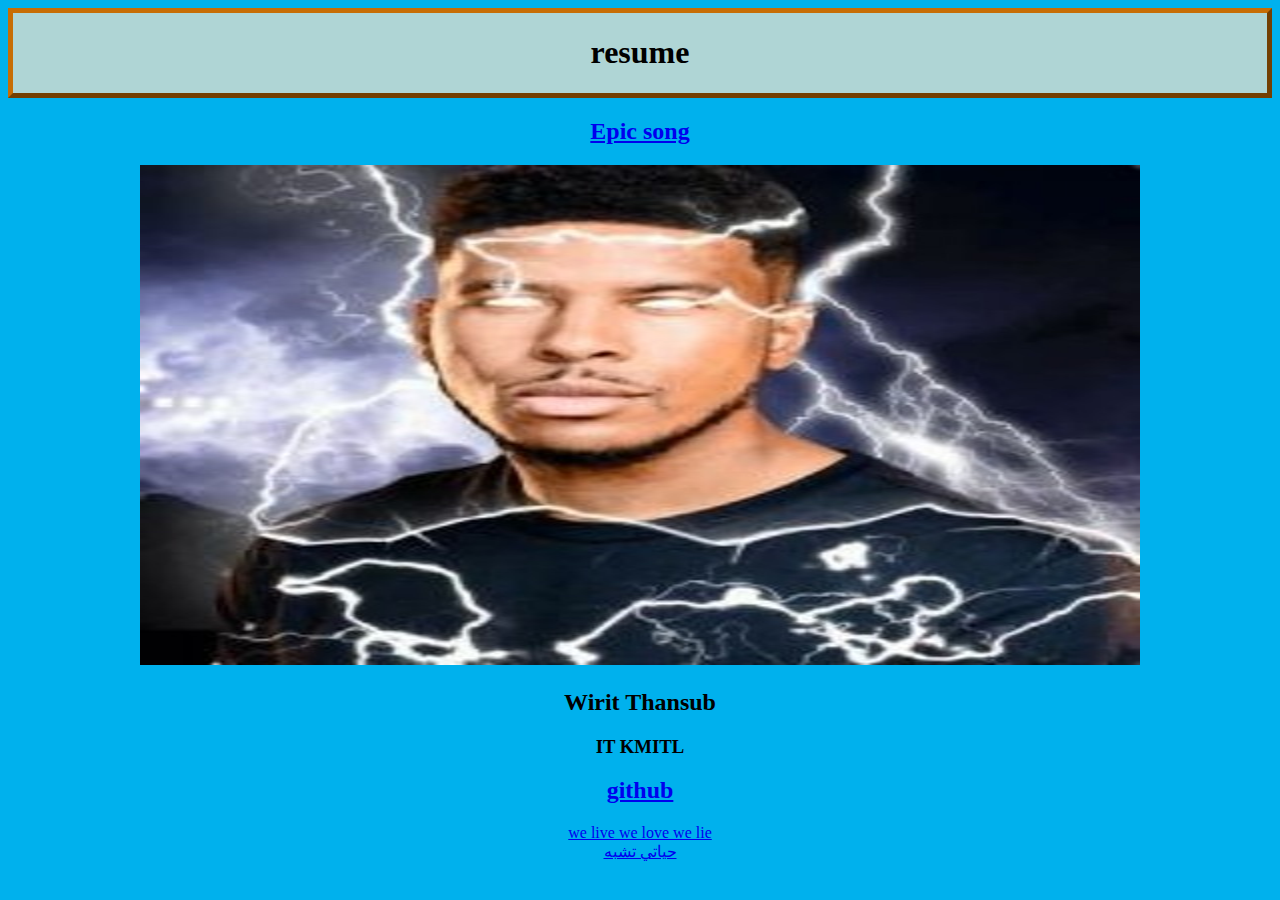
<file: index.html>
<!DOCTYPE html>
<html>
    <head>
        <title>Resume</title>
        <link rel="icon" type="image/x-icon" href="img/artworks-t2WU7CqW5Zym6EGP-ggTdBQ-t500x500.jpg">
        <link rel="stylesheet" href="colours.css">
        <style>
            .box {
              border: 5px outset rgb(199, 109, 5);
              background-color: rgb(175, 213, 213);    
              text-align: center;
              margin: auto;
            }
            </style>
        <body>
            <div class="box">
                <h1><center>resume</center></h1>
              </div>
            <a href="https://www.youtube.com/watch?v=fhTWcfxz-lE"><h2><center>Epic song</center></h2></a>
            <center><img src="img/artworks-t2WU7CqW5Zym6EGP-ggTdBQ-t500x500.jpg" width="1000" height="500"></center>
            <h2><center>Wirit Thansub</center></h2>
            <h3><center>IT KMITL</center></h3>
            <a href="https://github.com/polonimu/ITF-Lab"><h2><center>github</center></h2></a>
            <a href="page1.html"><center>we live we love we lie</center></a>
            <a href="page2.html"><center>حياتي تشبه</center></a>
        </body>
    </head>
</html>
</file>
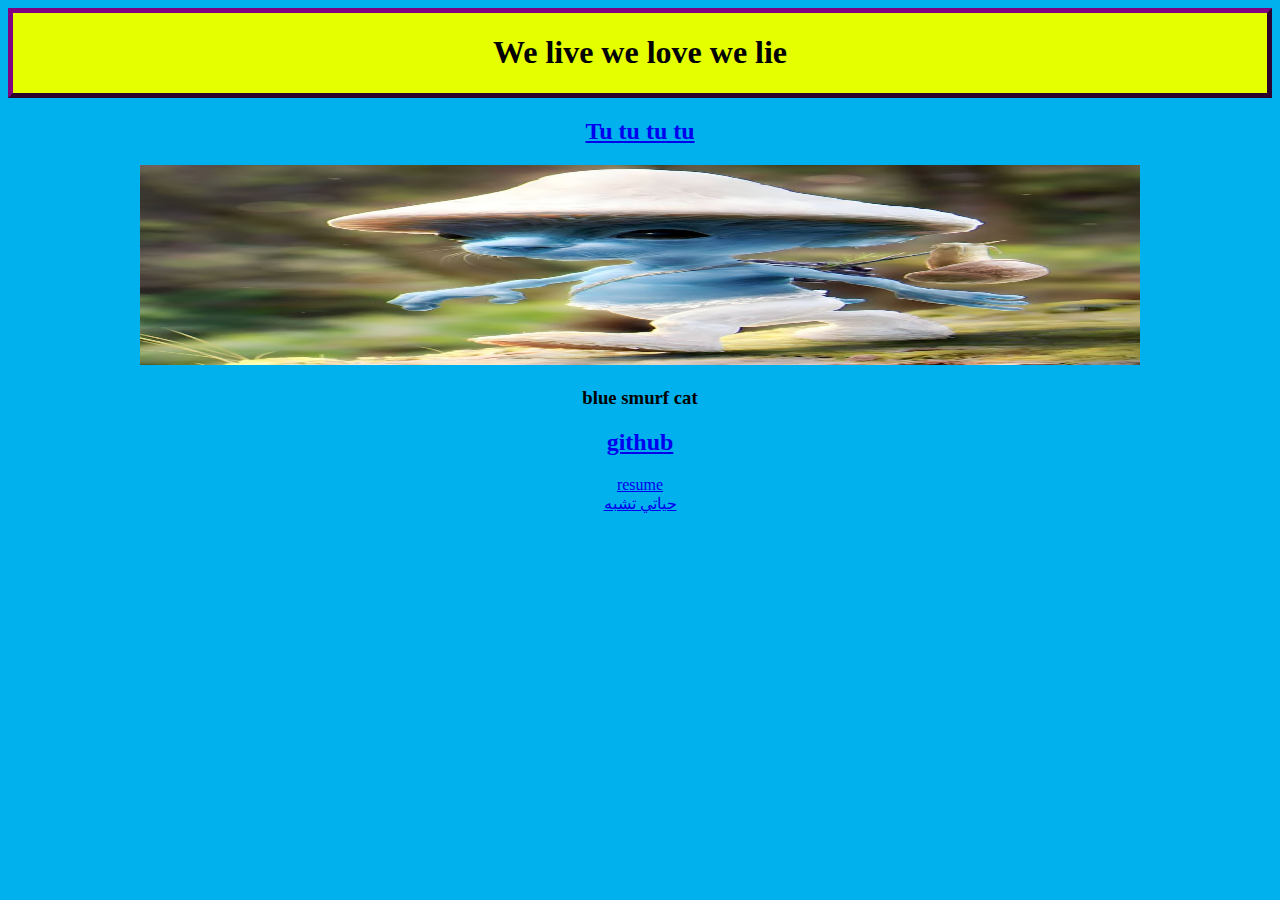
<file: page1.html>
<!DOCTYPE html>
<html>
    <head>
        <title>We live we love we lie</title>
        <link rel="icon" type="image/x-icon" href="img/cat.jpg">
        <link rel="stylesheet" href="colours.css">
        <style>
            .box {
              border: 5px outset purple;
              background-color: rgb(229, 254, 0);    
              text-align: center;
              margin: auto;
            }
            </style>
        <body>
            <div class="box">
                <h1><center>We live we love we lie</center></h1>
              </div>
            <a href="https://www.youtube.com/watch?v=Wjavakm7gMQ&ab_channel=ArcadeAssassin"><h2><center>Tu tu tu tu</center></h2></a>
            <center><img src="img/cat.jpg" width="1000" height="200"></center>
            <h3><center>blue smurf cat</center></h3>
            <a href="https://github.com/polonimu/ITF-Lab"><h2><center>github</center></h2></a>
            <a href="index.html"><center>resume</center></a>
            <a href="page2.html"><center>حياتي تشبه</center></a>
        </body>
    </head>
</html>
</file>
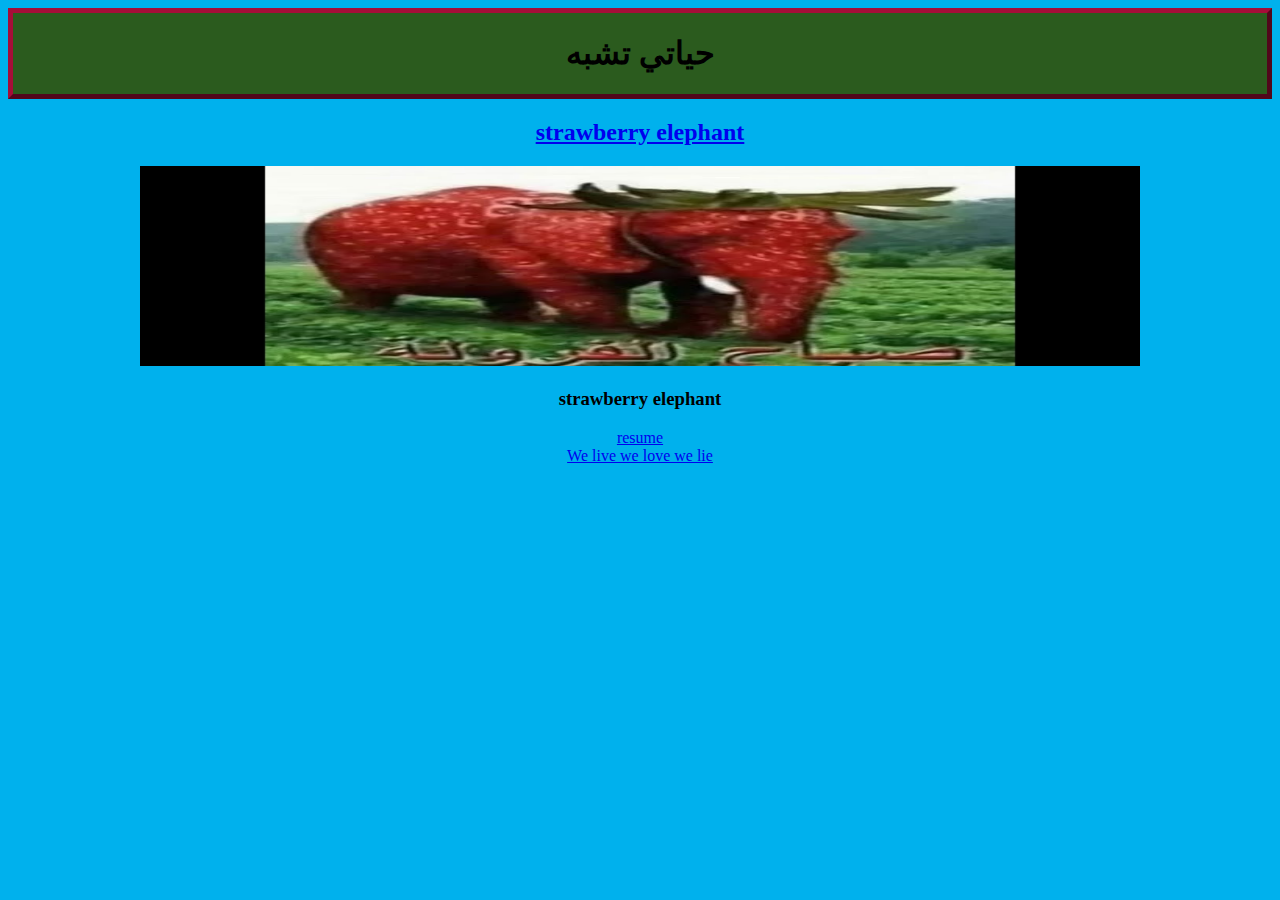
<file: page2.html>
<!DOCTYPE html>
<html>
    <head>
        <title>strawberry elephant</title>
        <link rel="icon" type="image/x-icon" href="img/ele.jpg">
        <link rel="stylesheet" href="colours.css">
        <style>
            .box {
              border: 5px outset rgb(165, 13, 56);
              background-color: rgb(43, 91, 30);    
              text-align: center;
              margin: auto;
            }
            </style>
        <body>
            <div class="box">
                <h1><center>حياتي تشبه</center></h1>
              </div>
            <a href="https://www.youtube.com/watch?v=jTPdc8KHNpI&pp=ygUSZmFkZWQgbG93IHF1YWxpdHkg"><h2><center>strawberry elephant</center></h2></a>
            <center><img src="img/ele.jpg" width="1000" height="200"></center>
            <h3><center>strawberry elephant</center></h3>
            <a href="index.html"><center>resume</center></a>
            <a href="page1.html"><center>We live we love we lie</center></a>
        </body>
    </head>
</html>
</file>
<file: colours.css>
body {
    background-color: rgb(0, 177, 237);
  }
</file>
